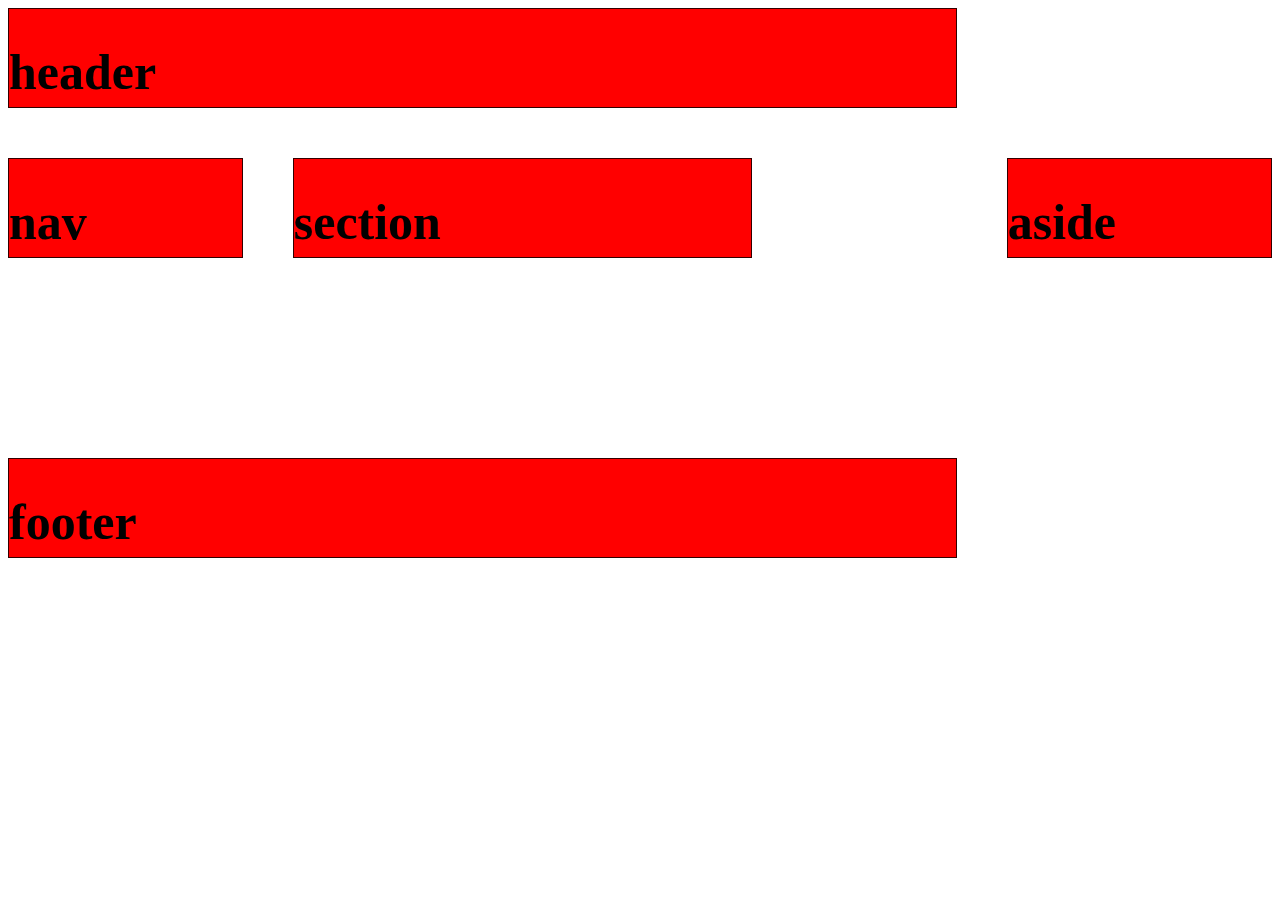
<file: assignment/index.html>
<!DOCTYPE html>
<html lang="en">
<head>
    <meta charset="UTF-8">
    <meta http-equiv="X-UA-Compatible" content="IE=edge">
    <meta name="viewport" content="width=device-width, initial-scale=1.0">
    <title>Document</title>
    <link rel="stylesheet" href="./stylesheet.css">

</head>
<body>
    <div id="one">
        <h1>header</h1>
    </div>
    <div id="two">
        <h1>nav</h1>
    </div>
    <div id="three">
        <h1>section</h1>
    </div>
    <div id="four">
        <h1>aside</h1>
    </div>
    <div id="five">
        <h1>footer</h1>
    </div>
</body>
</html>
</file>
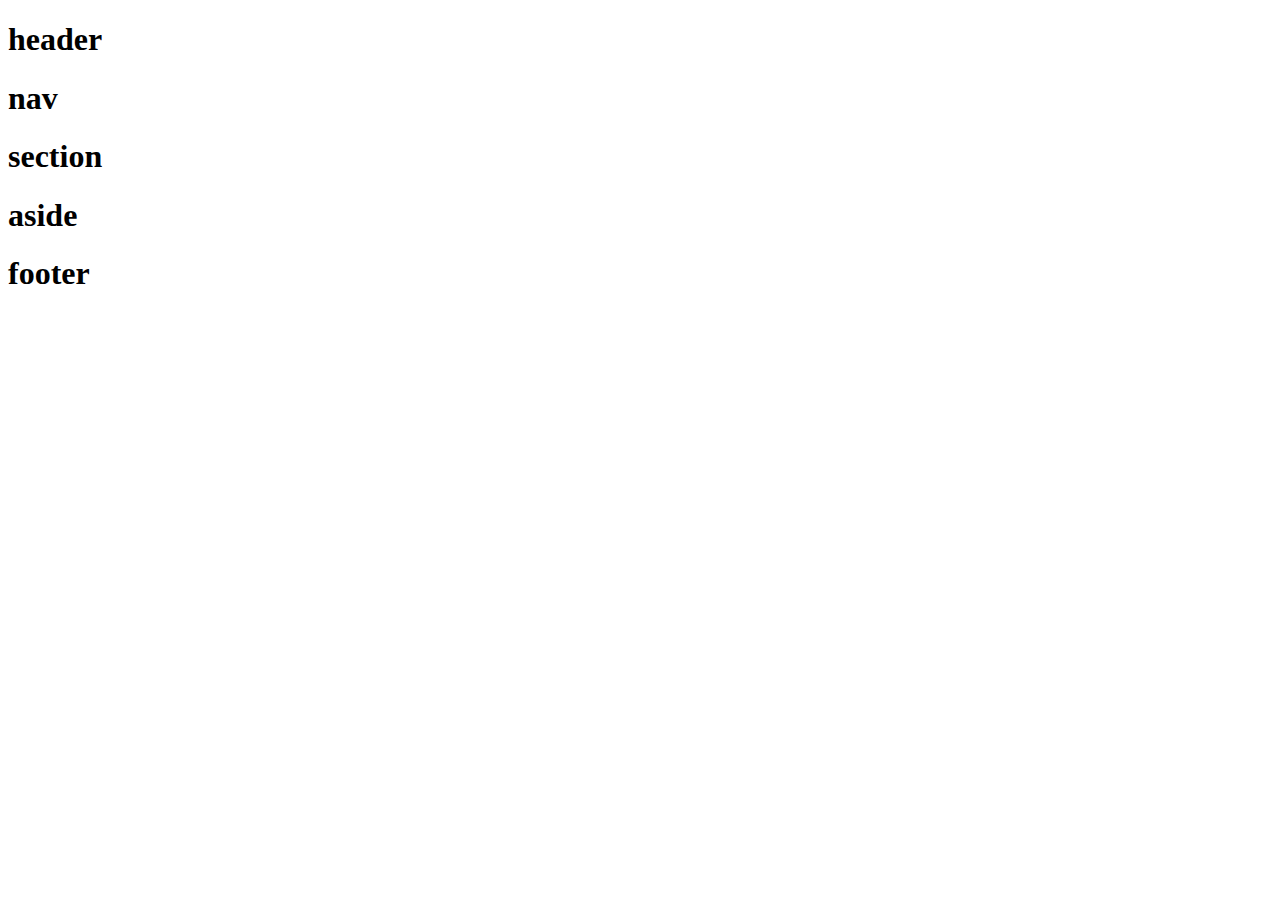
<file: assignment2/index2.html>
<!DOCTYPE html>
<html lang="en">
<head>
    <meta charset="UTF-8">
    <meta http-equiv="X-UA-Compatible" content="IE=edge">
    <meta name="viewport" content="width=device-width, initial-scale=1.0">
    <title>Assignment Two</title>
    <link rel="stylesheet2" href="./stylesheet2.css">

</head>
<body>
    <div id="one">
        <h1>header</h1>
    </div>
    <div id="two">
        <h1>nav</h1>
    </div>
    <div id="three">
        <h1>section</h1>
    </div>
    <div id="four">
        <h1>aside</h1>
    </div>
    <div id="five">
        <h1>footer</h1>
    </div>

</body>
</html>
</file>
<file: assignment/stylesheet.css>
body{
    display: grid;
    grid-template-columns: 1fr, 1fr, 1fr, 1fr, 1fr;
    grid-template-rows: 1fr, 1fr, 1fr, 1fr, 1fr;
    gap: 50px;
    grid-auto-rows: 100px;
}

div{
    background-color: red;
    border: 1px solid rgba(0, 0, 0, 0.8);
    font-size: 25px;
    
}

#one{
    grid-column: 1/5;
    grid-row: 1;
    float: left;
}
#two{
    grid-column: 1;
    grid-row: 2/3;
    float: right;
}
#three{
    grid-column: 2/4;
    grid-row: 2/3;
    float: left;
}
#four{
    grid-column: 5;
    grid-row: 2/3;
    float: right;
}
#five{
    grid-column: 1/5;
    grid-row: 4;
    float: left;
}
</file>
<file: assignment2/stylesheet2.css>
body{
    display: grid;
    grid-template-columns: 1fr, 1fr, 1fr, 1fr;
    grid-template-rows: 1fr, 1fr, 1fr, 1fr, 1fr, 1fr, 1fr;
    gap: 50px;
    grid-auto-rows: 100px;
}

div{
    background-color: purple;
    border: 1px solid white;
    font-size: 25px;
    
}

#one{
    grid-column: 1/4;
    grid-row: 1/2;
    float: left;
}
#two{
    grid-column: 1/4;
    grid-row: 3;
    float: right;
}
#three{
    grid-column: 1/4;
    grid-row: 3/6;
    float: left;
}
#four{
    grid-column: 1/4;
    grid-row: 3/6;
    float: right;
}
#five{
    grid-column: 1/4;
    grid-row: 6/7;
    float: left;
}
</file>
